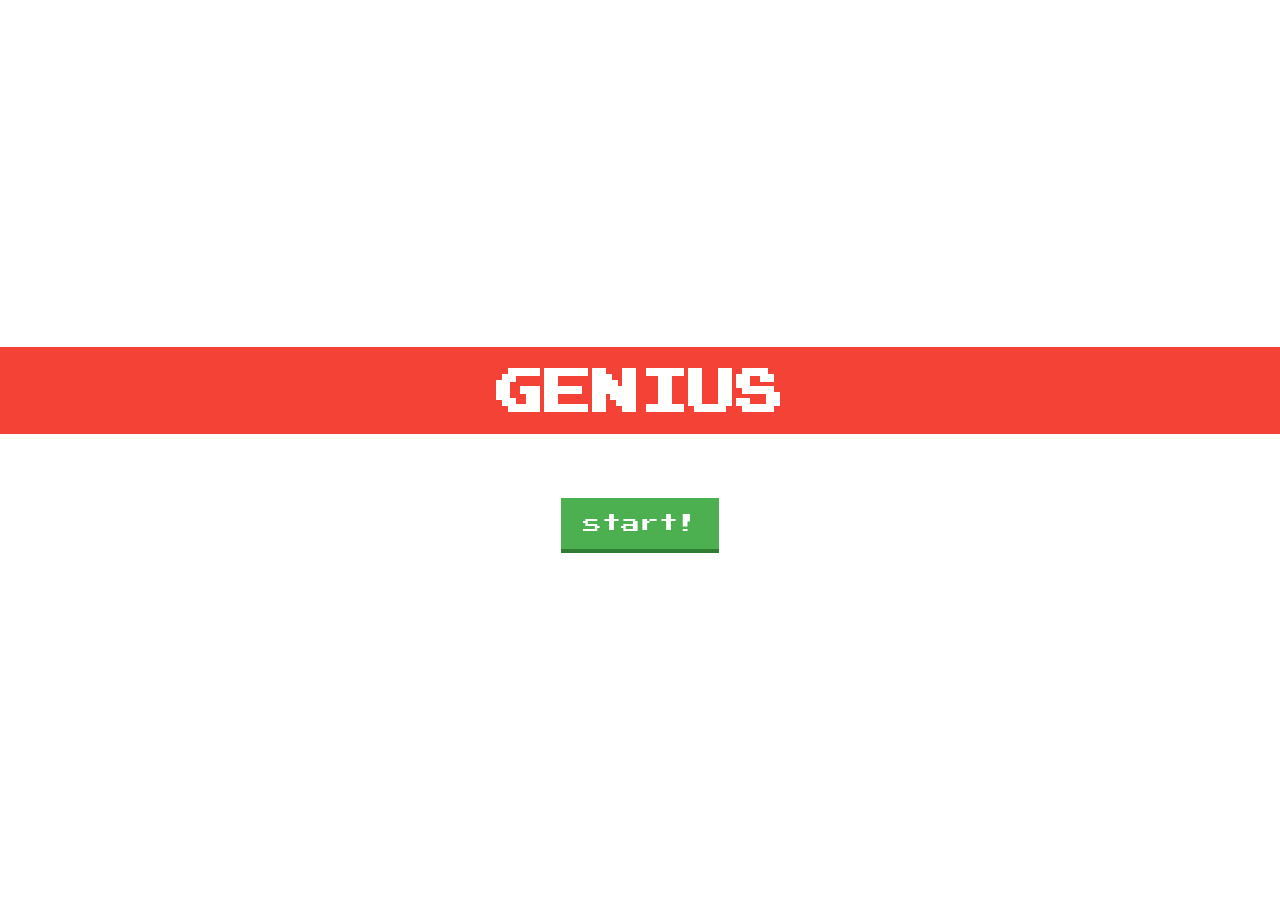
<file: index.html>
<!doctype html>
<html lang="en">
  <head>
    <meta charset="UTF-8"/>
    <meta name="viewport" content="width=device-width, initial-scale=1">
    <link href="css/style.css" rel="stylesheet"/>
    <title>genius</title>
  </head>
  <body>
    <div id="app"></div>
    <script src="js/genius.js"></script>
  </body>
</html>
</file>
<file: css/style.css>
@font-face {
    font-family: 'PS2';
    src: url('pressstart2p-webfont.eot');
    src: url('pressstart2p-webfont.eot?#iefix') format('embedded-opentype'),
         url('pressstart2p-webfont.woff2') format('woff2'),
         url('pressstart2p-webfont.woff') format('woff'),
         url('pressstart2p-webfont.ttf') format('truetype'),
         url('pressstart2p-webfont.svg#press_start_2pregular') format('svg');
    font-weight: normal;
    font-style: normal;
}

#app {
  height: 100%;
}

html, body {
  height: 100%;
  margin: 0;
}

body {
  font-family: 'PS2', sans-serif;
  text-transform: uppercase;
  color: #424242;
}

.btn {
  transition: all linear 150ms;
  display: block;
  padding: 1rem 1.4rem;
  margin: 0 auto;
  font-family: 'PS2', sans-serif;
  font-size: 1.2rem;
  background-color: #4CAF50;
  color: white;
  border: none;
  border-bottom: 0.3rem solid #2E7D32;
}
.btn-with-label {
  display: flex;
  flex-direction: column;
  align-items: center;
}
.btn-with-label .btn-with-label__label {
  font-family: 'PS2', sans-serif;
  font-size: 1rem;
  color: #424242;
  margin-bottom: 1rem;
}

.title {
  margin: 0;
  margin-bottom: 4rem;
  color: #212121;
  text-transform: uppercase;
  font-family: 'PS2', sans-serif;
  font-size: 2em;
}

.main-view, .finished-view {
  display: flex;
  flex-direction: column;
  align-items: center;
  justify-content: center;
  height: 100%;
}
.main-view .main-view__title-area {
  display: flex;
  flex-direction: column;
  flex: 1;
  align-items: center;
  justify-content: center;
  width: 100%;
  margin: 0;
  box-sizing: border-box;
}
.main-view .main-view__title-area .title-area__title {
  width: 100%;
  margin: 0;
  margin-bottom: 4rem;
  padding: 1.4rem 0 1rem;
  background: #F44336;
  color: white;
  text-align: center;
  text-transform: uppercase;
  font-family: 'PS2', sans-serif;
  font-size: 3em;
}
.main-view .main-view__action-area {
  display: flex;
  flex: 1;
  flex-direction: column;
  width: 100%;
  padding-top: 1em;
}

.genius {
  display: flex;
  flex-direction: column;
  height: 100%;
}

.color-sequence-container {
  flex: 1;
  display: flex;
  flex-wrap: wrap;
  align-items: center;
  justify-content: center;
}
.color-sequence-box {
  display: flex;
  flex-wrap: wrap;
  width: 300px;
  height: 300px;
  border-radius: 50%;
  border: 1em solid #212121;
  overflow: hidden;
}
.color-sequence-box .color-sequence-box__item {
  transition: background-color 75ms linear;
  flex: 1 1 auto;
  width: 50%;
}
.color-sequence-box .color-sequence-box__item.color-sequence-box__item--green {
  background-color: #4CAF50;
}
.color-sequence-box .color-sequence-box__item.color-sequence-box__item--green.color-sequence-box__item--green-active {
  background-color: #C8E6C9;
}
.color-sequence-box .color-sequence-box__item.color-sequence-box__item--red {
  background-color: #F44336;
}
.color-sequence-box .color-sequence-box__item.color-sequence-box__item--red.color-sequence-box__item--red-active {
  background-color: #FFCDD2;
}
.color-sequence-box .color-sequence-box__item.color-sequence-box__item--yellow {
  background-color: #FFEB3B;
}
.color-sequence-box .color-sequence-box__item.color-sequence-box__item--yellow.color-sequence-box__item--yellow-active {
  background-color: #FFF9C4;
}
.color-sequence-box .color-sequence-box__item.color-sequence-box__item--blue {
  background-color: #2196F3;
}
.color-sequence-box .color-sequence-box__item.color-sequence-box__item--blue.color-sequence-box__item--blue-active {
  background-color: #BBDEFB;
}
.finished-view .finished-view__score {
  margin-bottom: 3rem;
}
.game-info {
  display: flex;
  align-items: center;
  justify-content: center;
  height: 3em;
  font-family: 'PS2', sans-serif;
}
</file>
